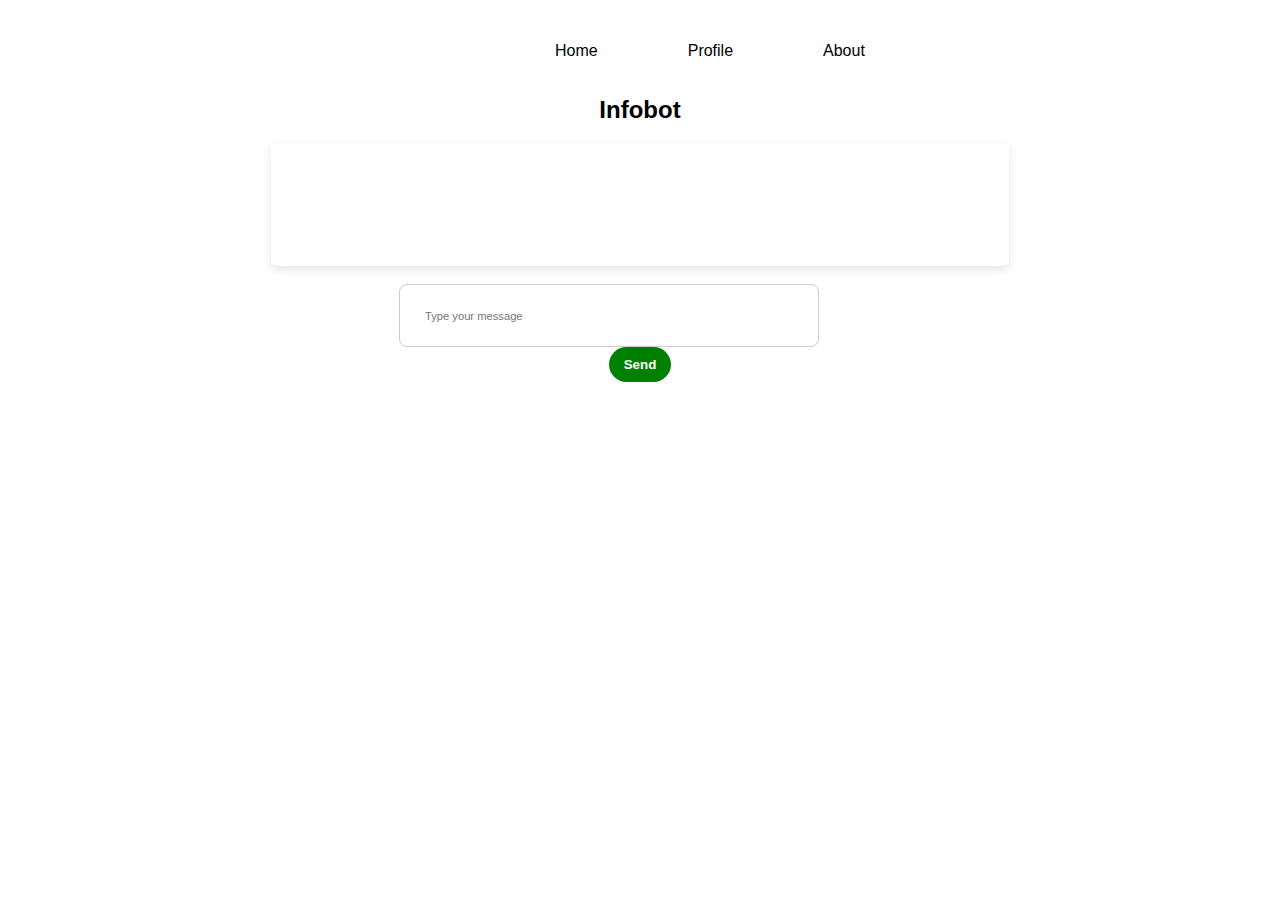
<file: index.html>
<!DOCTYPE html>
<html lang="en">
<head>
  <meta charset="UTF-8"/>
  <meta name="viewport" content="width=device-width, initial-scale=1.0"/>
  <title>Infobot</title>
  <link rel="stylesheet" href="chatbot.css"/>
</head>
<body>

<nav id="navigationbar">
  <ul><a href="index.html">Home</a></ul>
  <ul><a href="https://mandalrajeshsulendraportfolio.netlify.app/">Profile</a></ul>
  <ul><a href="about.html">About</a></ul>
</nav>

  <h2>Infobot</h2>
  <div id="chatbox"></div>
  <br/>
  <input type="text" id="userInput" placeholder="Type your message"/>
  <button id="sendBtn">Send</button>

  <script src="chatbot.js"></script>
</body>
</html>
</file>
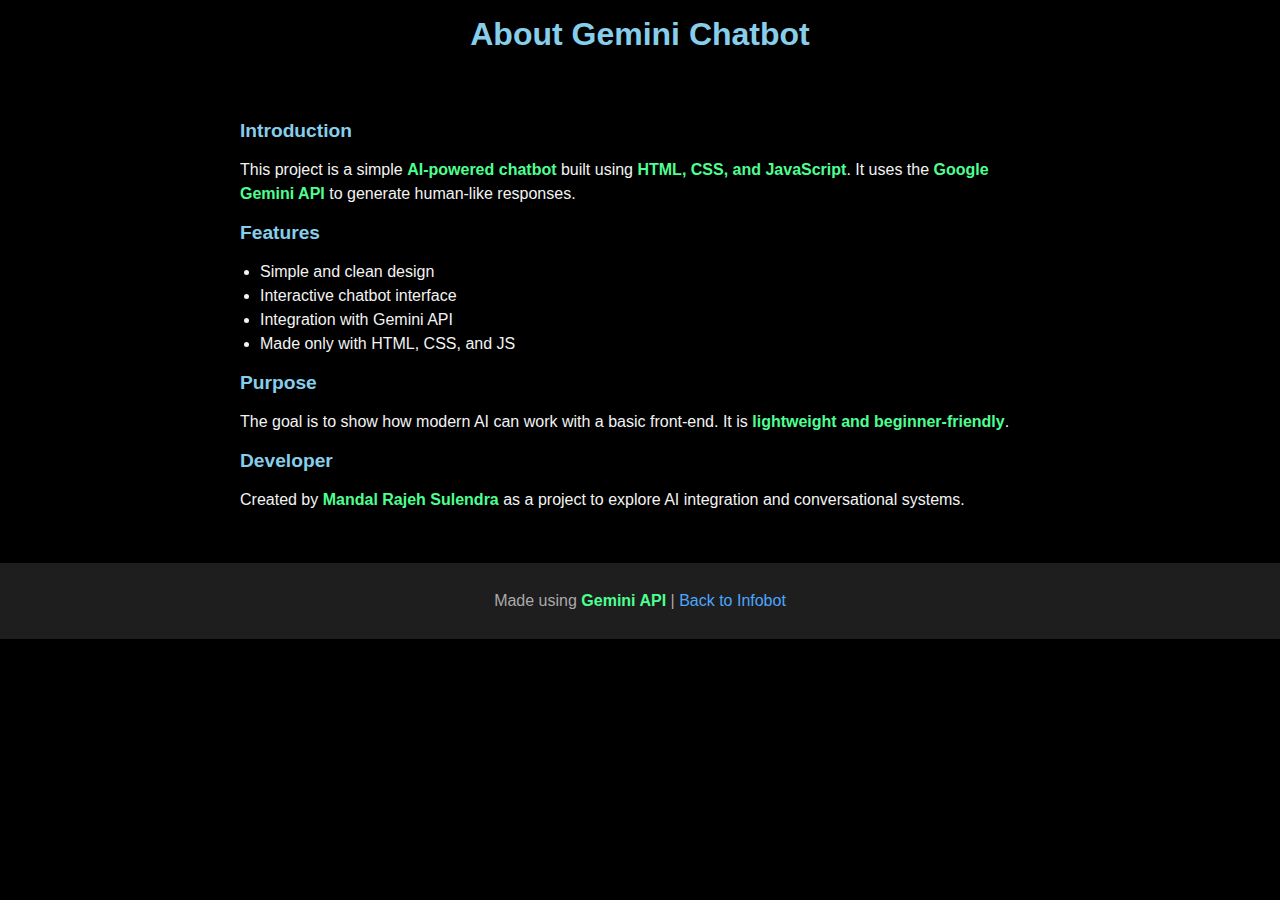
<file: about.html>
<!DOCTYPE html>
<html lang="en">
<head>
  <meta charset="UTF-8">
  <meta name="viewport" content="width=device-width, initial-scale=1.0">
  <title>About | Gemini Chatbot</title>
  <style>
    body {
      margin: 0;
      font-family: Arial, sans-serif;
      background: black;
      color: #f3f3f3;
    }

    header {
      background-color:black ;
      padding: 1rem;
      text-align: center;
    }

    header h1 {
      margin: 0;
      color: skyblue;
    }

    .container {
      max-width: 800px;
      margin: 20px auto;
      padding: 15px;
      background: black;
      border-radius: 5px;
    }

    h2 {
      color: skyblue;
      font-size: 1.2rem;
    }

    p, li {
      font-size: 1rem;
      line-height: 1.5;
    }

    ul {
      padding-left: 20px;
    }

    .highlight {
      color: #4dff91;
      font-weight: bold;
    }

    footer {
      text-align: center;
      padding: 10px;
      margin-top: 20px;
      background: #1e1e1e;
      font-size: 0.9rem;
      color: #aaa;
    }

    footer a {
      color: #4da6ff;
      text-decoration: none;
    }

    footer a:hover {
      text-decoration: underline;
    }
  </style>
</head>
<body>
  <header>
    <h1>About Gemini Chatbot</h1>
  </header>

  <div class="container">
    <h2>Introduction</h2>
    <p>
      This project is a simple <span class="highlight">AI-powered chatbot</span> 
      built using <span class="highlight">HTML, CSS, and JavaScript</span>.  
      It uses the <span class="highlight">Google Gemini API</span> to generate human-like responses.
    </p>

    <h2>Features</h2>
    <ul>
      <li>Simple and clean design</li>
      <li>Interactive chatbot interface</li>
      <li>Integration with Gemini API</li>
      <li>Made only with HTML, CSS, and JS</li>
    </ul>

    <h2>Purpose</h2>
    <p>
      The goal is to show how modern AI can work with a basic front-end.  
      It is <span class="highlight">lightweight and beginner-friendly</span>.
    </p>

    <h2>Developer</h2>
    <p>
      Created by <span class="highlight">Mandal Rajeh Sulendra</span> as a project to explore AI integration 
      and conversational systems.
    </p>
  </div>

  <footer>
    <p>Made using <span class="highlight">Gemini API</span> | <a href="index.html">Back to Infobot</a></p>
  </footer>
</body>
</html>
</file>
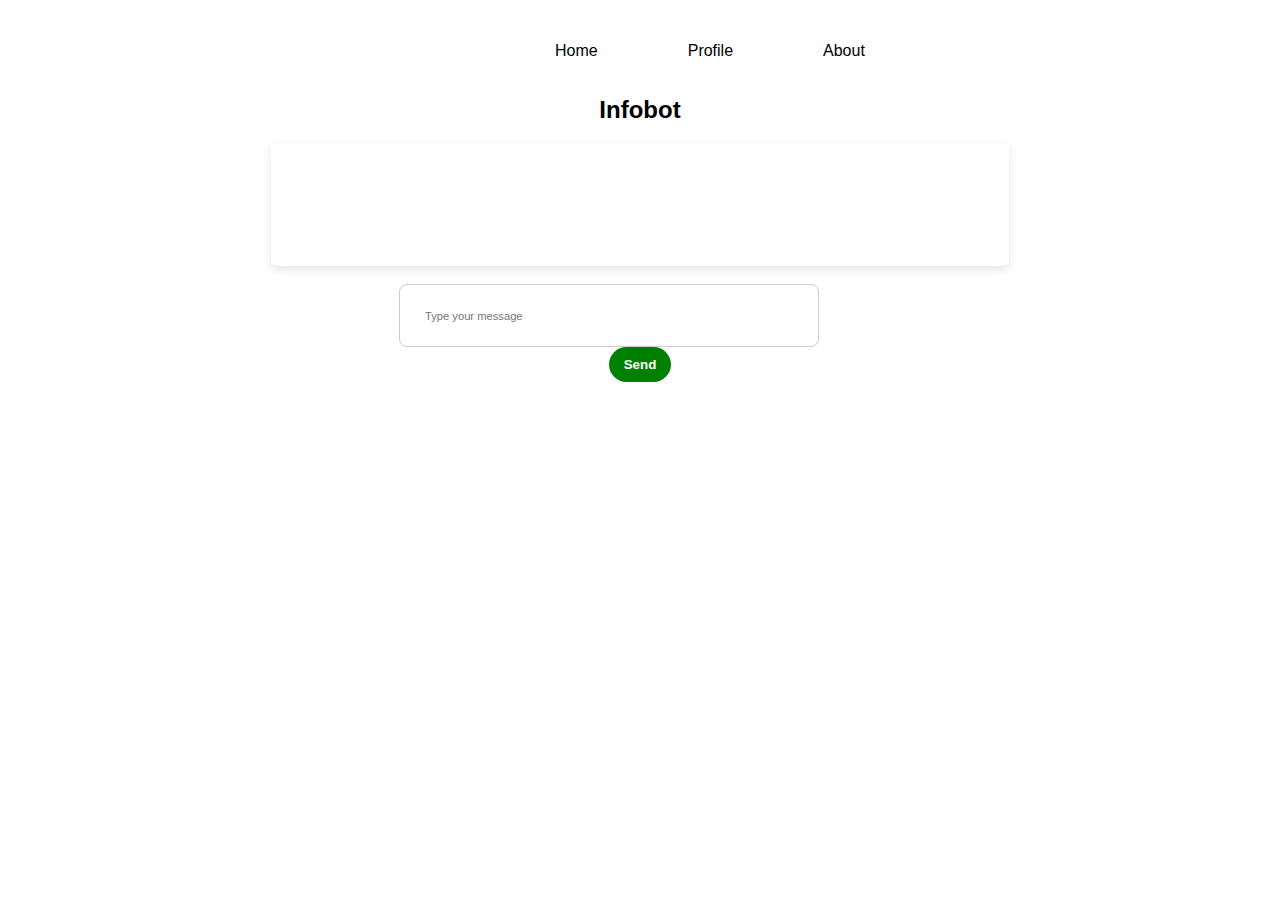
<file: Document from Rajesh (1).html>
<!DOCTYPE html>
<html lang="en">
<head>
  <meta charset="UTF-8"/>
  <meta name="viewport" content="width=device-width, initial-scale=1.0"/>
  <title>Infobot</title>
  <link rel="stylesheet" href="chatbot.css"/>
</head>
<body>

<nav id="navigationbar">
  <ul><a href="index.html">Home</a></ul>
  <ul><a href="https://mandalrajeshsulendraportfolio.netlify.app/">Profile</a></ul>
  <ul><a href="about.html">About</a></ul>
</nav>

  <h2>Infobot</h2>
  <div id="chatbox"></div>
  <br/>
  <input type="text" id="userInput" placeholder="Type your message"/>
  <button id="sendBtn">Send</button>

  <script src="chatbot.js"></script>
</body>
</html>
</file>
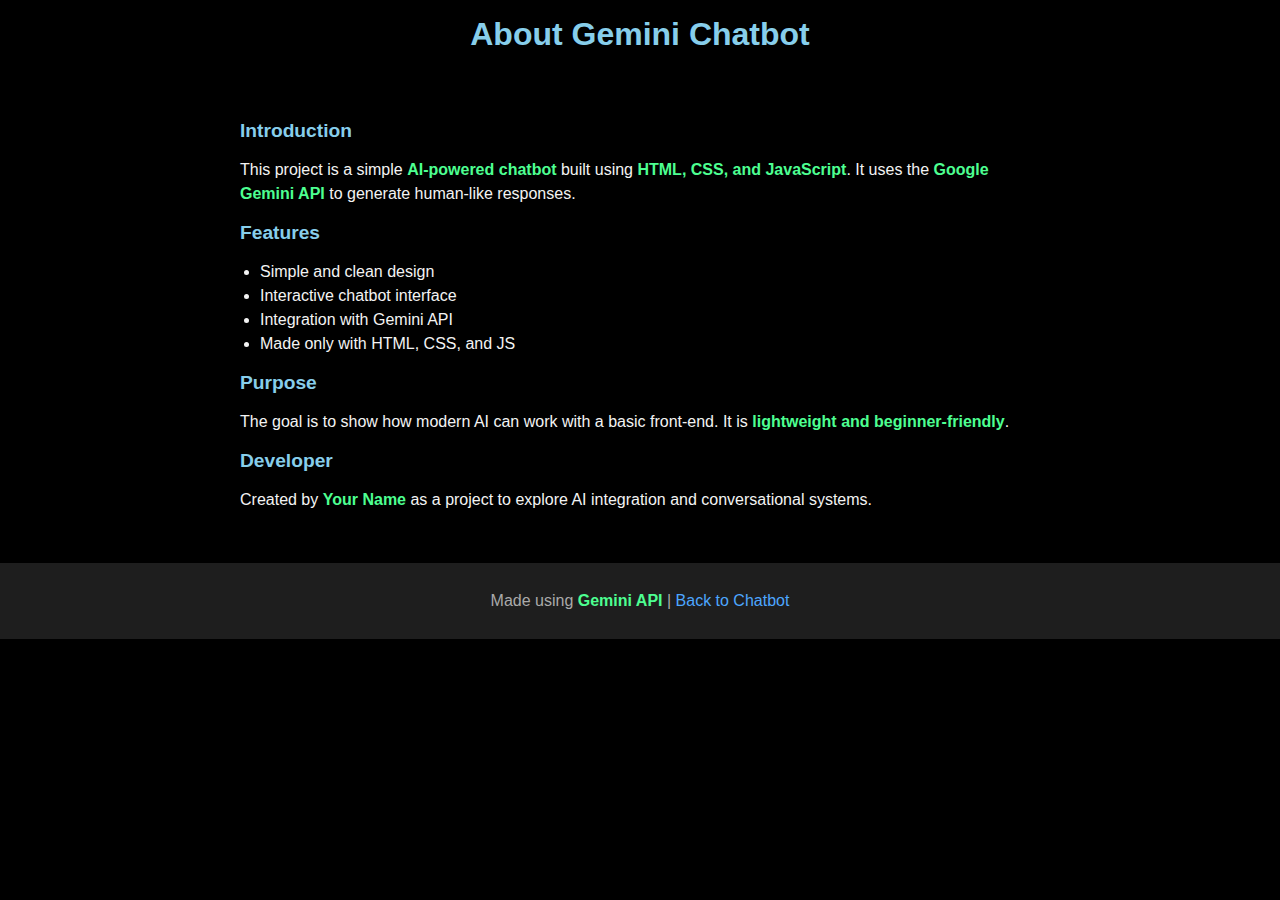
<file: Document from Rajesh.html>
<!DOCTYPE html>
<html lang="en">
<head>
  <meta charset="UTF-8">
  <meta name="viewport" content="width=device-width, initial-scale=1.0">
  <title>About | Gemini Chatbot</title>
  <style>
    body {
      margin: 0;
      font-family: Arial, sans-serif;
      background: black;
      color: #f3f3f3;
    }

    header {
      background-color:black ;
      padding: 1rem;
      text-align: center;
    }

    header h1 {
      margin: 0;
      color: skyblue;
    }

    .container {
      max-width: 800px;
      margin: 20px auto;
      padding: 15px;
      background: black;
      border-radius: 5px;
    }

    h2 {
      color: skyblue;
      font-size: 1.2rem;
    }

    p, li {
      font-size: 1rem;
      line-height: 1.5;
    }

    ul {
      padding-left: 20px;
    }

    .highlight {
      color: #4dff91;
      font-weight: bold;
    }

    footer {
      text-align: center;
      padding: 10px;
      margin-top: 20px;
      background: #1e1e1e;
      font-size: 0.9rem;
      color: #aaa;
    }

    footer a {
      color: #4da6ff;
      text-decoration: none;
    }

    footer a:hover {
      text-decoration: underline;
    }
  </style>
</head>
<body>
  <header>
    <h1>About Gemini Chatbot</h1>
  </header>

  <div class="container">
    <h2>Introduction</h2>
    <p>
      This project is a simple <span class="highlight">AI-powered chatbot</span> 
      built using <span class="highlight">HTML, CSS, and JavaScript</span>.  
      It uses the <span class="highlight">Google Gemini API</span> to generate human-like responses.
    </p>

    <h2>Features</h2>
    <ul>
      <li>Simple and clean design</li>
      <li>Interactive chatbot interface</li>
      <li>Integration with Gemini API</li>
      <li>Made only with HTML, CSS, and JS</li>
    </ul>

    <h2>Purpose</h2>
    <p>
      The goal is to show how modern AI can work with a basic front-end.  
      It is <span class="highlight">lightweight and beginner-friendly</span>.
    </p>

    <h2>Developer</h2>
    <p>
      Created by <span class="highlight">Your Name</span> as a project to explore AI integration 
      and conversational systems.
    </p>
  </div>

  <footer>
    <p>Made using <span class="highlight">Gemini API</span> | <a href="index.html">Back to Chatbot</a></p>
  </footer>
</body>
</html>
</file>
<file: chatbot.css>
body {
font-family: Arial, sans-serif;
background:white;
display: flex;
flex-direction: column;
align-items: center;
margin: 0;
padding: 2%;
}

h2 {
color:black;
}

#chatbox {
width: 100%;
max-width: 50%;
height: 50%;
background: #fff;
border-radius: 2%;
border: 1% solid #ccc;
padding: 5%;
overflow-y: auto;
box-shadow: 0 4px 10px rgba(0,0,0,0.1);
}

.msg {
margin: 8px 0;
padding: 5%;
border-radius: 10px;
max-width: 75%;
line-height: 1.4;
}

.user {
background:lightgreen;
align-self: flex-end;
margin-left: auto;
}

.bot {
background:silver;
align-self: flex-start;
margin-right: auto;
}

#userInput {
width: 70%;
max-width: 30%;
padding: 2%;
font-size: 70%;
border: 1px solid #ccc;
border-radius: 8px;
margin-right: 5%;
}

#sendBtn {
padding: 10px 15px;
background:green;
border: none;
border-radius: 100px;
color: white;
font-weight: bold;
cursor: pointer;
transition: 0.2s;
}

#sendBtn:hover {
background:lightgreen;
}


#navigationbar{
display: flex;
gap: 20%;

}
a{
text-decoration: none;
color:  black;
}
a:hover{
text-decoration: none;
color:darkgreen;
}
</file>
